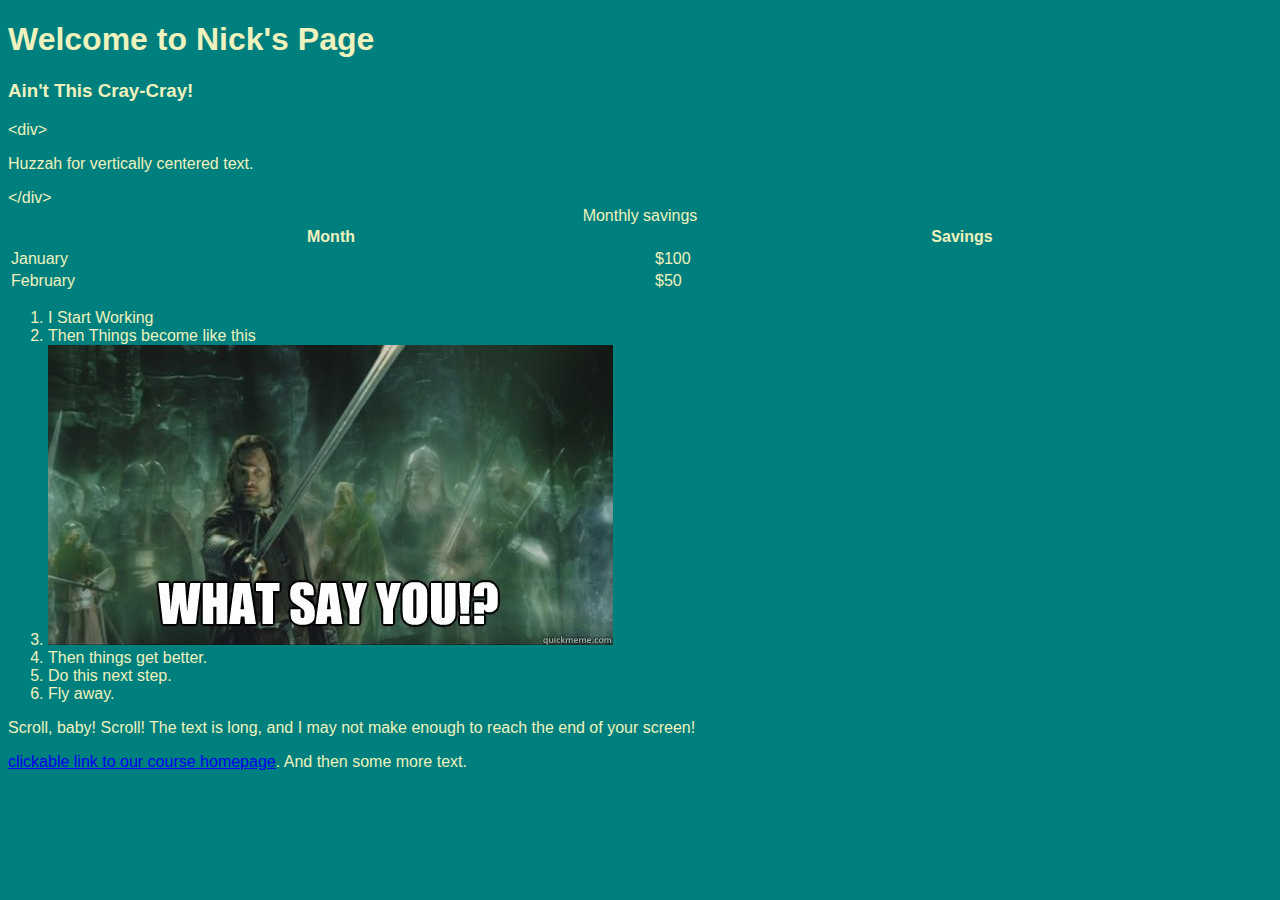
<file: index.html>
<!DOCTYPE html>
<html xmlns="http://www.w3.org/1999/xhtml">
    <head>
        <title>Nick's Page, BABY!</title>
        <meta charset="UTF-8" />
        <meta name="author" content="My Name" />
        <meta name="viewport" content="width=device-width, initial-scale=1.0" />
        <link rel="stylesheet" type="text/css" href="Starter.css"/>  
    </head>
    <body>
        <h1>Welcome to Nick's Page</h1>
            <!--#include virtual="top.html" --> 
        <!--#include virtual="menu.html" -->
        
        
        <h3>Ain't This Cray-Cray!</h3>
       
        
            
            <section class="elem elem-green">
                <span class="label">&lt;div></span>
                <p>Huzzah for vertically centered text.</p>
                <span class="endlabel">&lt;/div></span>
            </section>
            
            
            
            
            
        
            <table style="width:100%">
                <caption>Monthly savings</caption>
                <tr>
                    <th>Month</th>
                    <th>Savings</th>
                </tr>
                <tr>
                    <td>January</td>
                    <td>$100</td>
                </tr>
                <tr>
                    <td>February</td>
                    <td>$50</td>
                </tr>
            </table> 
        
        <ol>
            <li>I Start Working</li>
            <li>Then Things become like this</li>
            <li><img src="Aragorn.jpg" alt="Aragorn Questioning the Dead in LotR"/></li>
            <li>Then things get better.</li>
            <li>Do this next step.</li>
            <li>Fly away.</li>
        </ol>
            <p>Scroll, baby!  Scroll!  The text is long, and I may not make enough to reach the end of your screen!</p>
        
        <p> <a href="http://www.pitt.edu/~ebb8/DHDS/">clickable link to our course homepage</a>. And then some more text.</p> 
        
    </body>
</html>
</file>
<file: Starter.css>
body {
background-color: #007F7F;
color: #EFF2BC;
font-family: arial, helvetica, sans-serif;
} 
.box2 {
  display: inline-block;
  width: 200px;
  height: 100px;
  margin: 1em;
}
</file>
